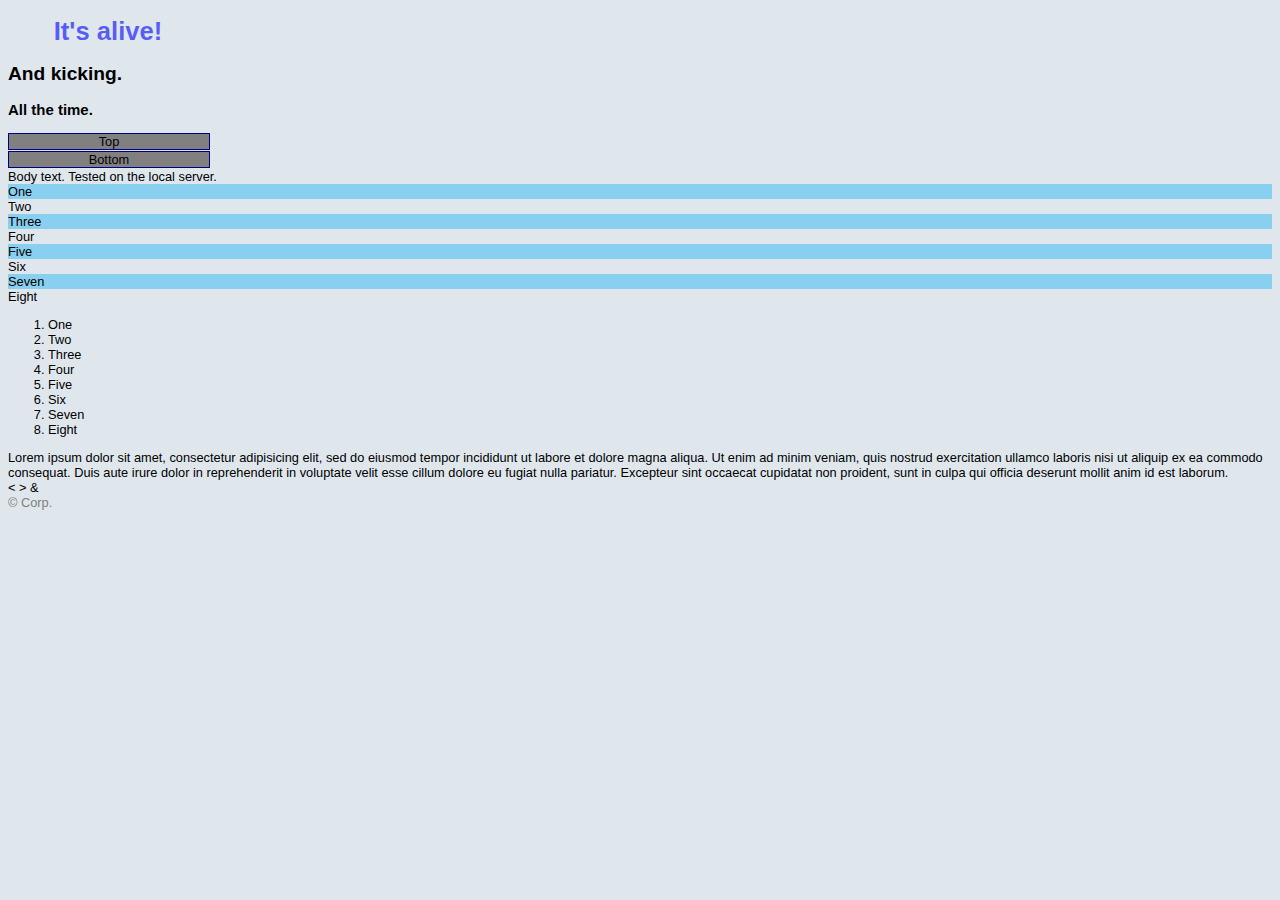
<file: index.html>
<!DOCTYPE html>
<html lang="en">
<head>
	<meta charset="utf-8">
	<title>Hello Heaven!</title>

	<link rel="stylesheet" type="text/css" href="style.css">

<style>


h1 {
	color: blue;
	width: 200px;
	text-align: center;
	opacity: .6;
}

a:link, a:visited {
	text-decoration: none;
	background-color: gray;
	border:1px solid navy;
	color: black;
	display: block;
	width: 200px;
	text-align: center;
	margin-bottom: 1px;
}

a:hover, a:active {
	background-color: navy;
	color: white;
}

section div:nth-child(odd) {
	background-color: #89cff0;
}

footer {
	color: gray;
}




</style>

</head>
<body>
<h1 id"top"> It's alive! </h1>
<h2> And kicking. </h2>
<h3> All the time. </h3>

<div class="menu"> 

	<a href="#top"> Top </a>
	<a href="#bottom"> Bottom </a>

</div>

Body text. Tested on the local server.

<section>
	<div>One</div>
	<div>Two</div>
	<div>Three</div>
	<div>Four</div>
	<div>Five</div>
	<div>Six</div>
	<div>Seven</div>
	<div>Eight</div>
</section>

<div id="main_list">

<ol>
	<li>One</li>
	<li>Two</li>
	<li>Three</li>
	<li>Four</li>
	<li>Five</li>
	<li>Six</li>
	<li>Seven</li>
	<li>Eight</li>
	
</ol>
</div>

<div>
Lorem ipsum dolor sit amet, consectetur adipisicing elit, sed do eiusmod
	tempor incididunt ut labore et dolore magna aliqua. Ut enim ad minim veniam,
	quis nostrud exercitation ullamco laboris nisi ut aliquip ex ea commodo
	consequat. Duis aute irure dolor in reprehenderit in voluptate velit esse
	cillum dolore eu fugiat nulla pariatur. Excepteur sint occaecat cupidatat non
	proident, sunt in culpa qui officia deserunt mollit anim id est laborum.
</div>

<div>&lt; &gt; &amp;</div>
<footer id="bottom"> &copy; Corp. </footer>


</body>
</html>
</file>
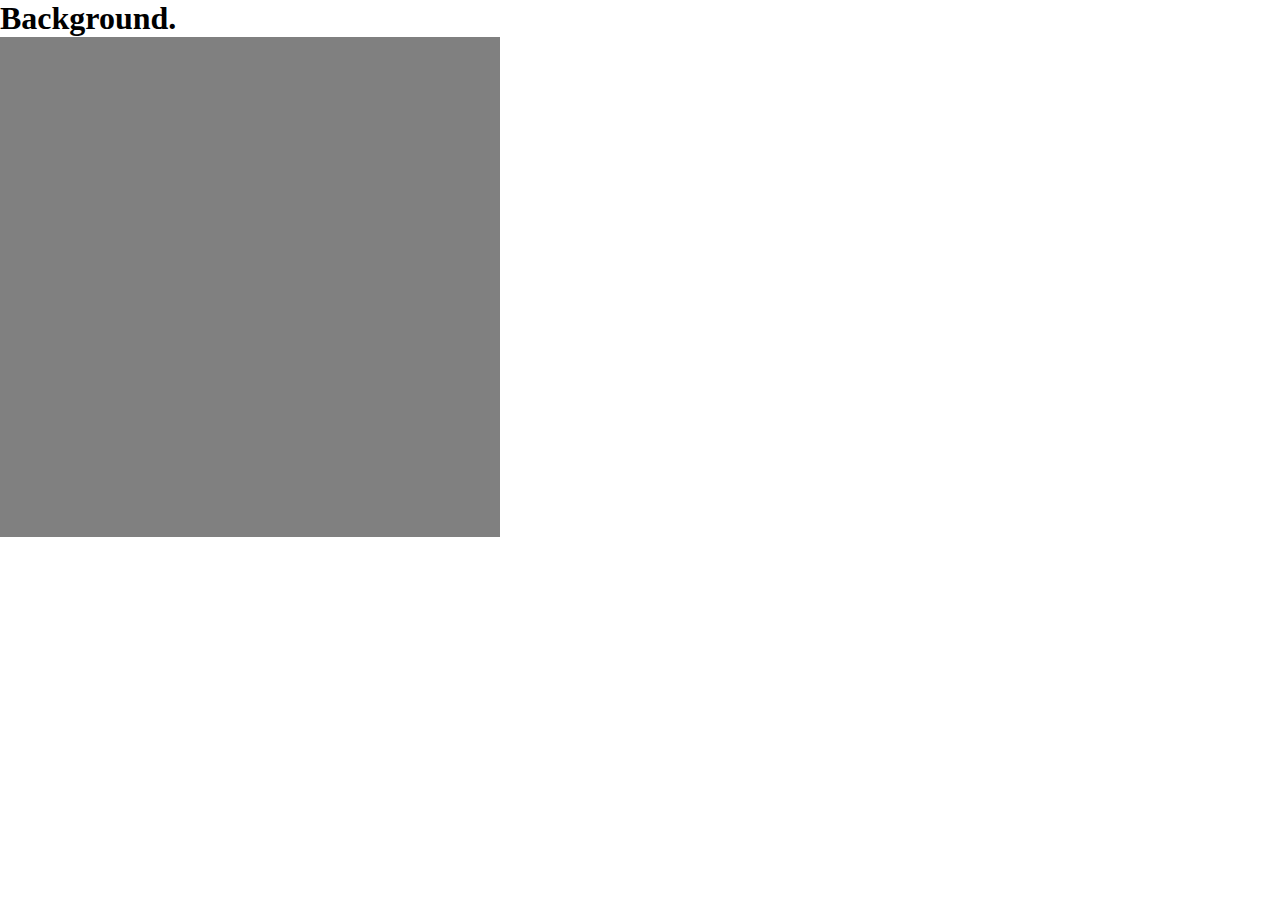
<file: background.html>
<!DOCTYPE html>
<html>
<head>
	<meta charset="utf-8">
	<title>Background</title>
	<link rel="stylesheet" type="text/css" href="background.css">
</head>
<body>

<h1>Background.</h1>

<div id="bg"></div>

</body>
</html>
</file>
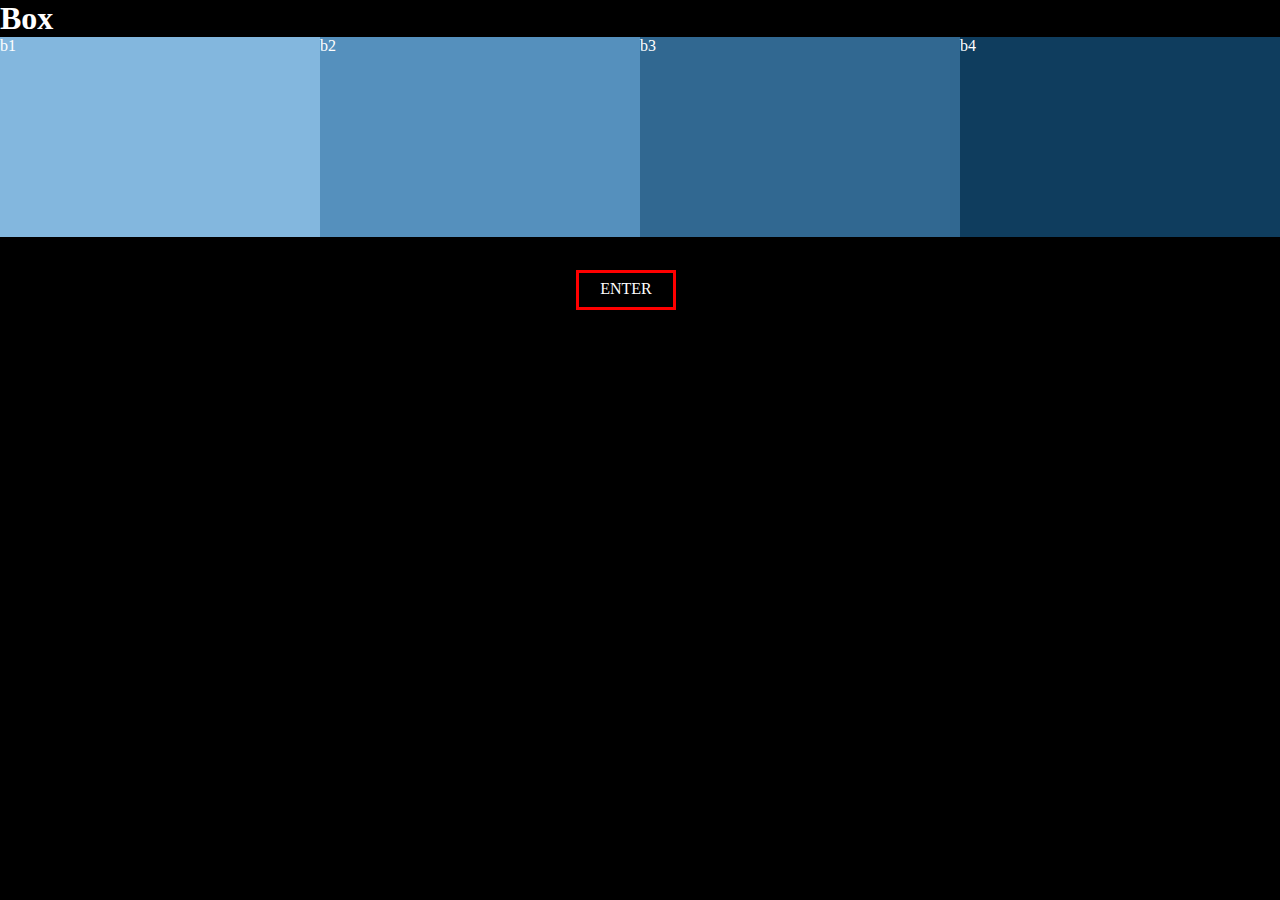
<file: box.html>
<!DOCTYPE html>
<html lang="en">
<head>
	<meta charset="utf-8">
	<title>Box</title>
	<link rel="stylesheet" type="text/css" href="boxstyle.css">
</head>

<body>

<h1>Box</h1>

<div>
	<div id="box1" class='boxes'>b1</div>
	<div id="box2" class='boxes'>b2</div>
	<div id="box3" class='boxes'>b3</div>
	<div id="box4" class='boxes'>b4</div>
</div>

<div id="window">ENTER</div>

</body>
</html>
</file>
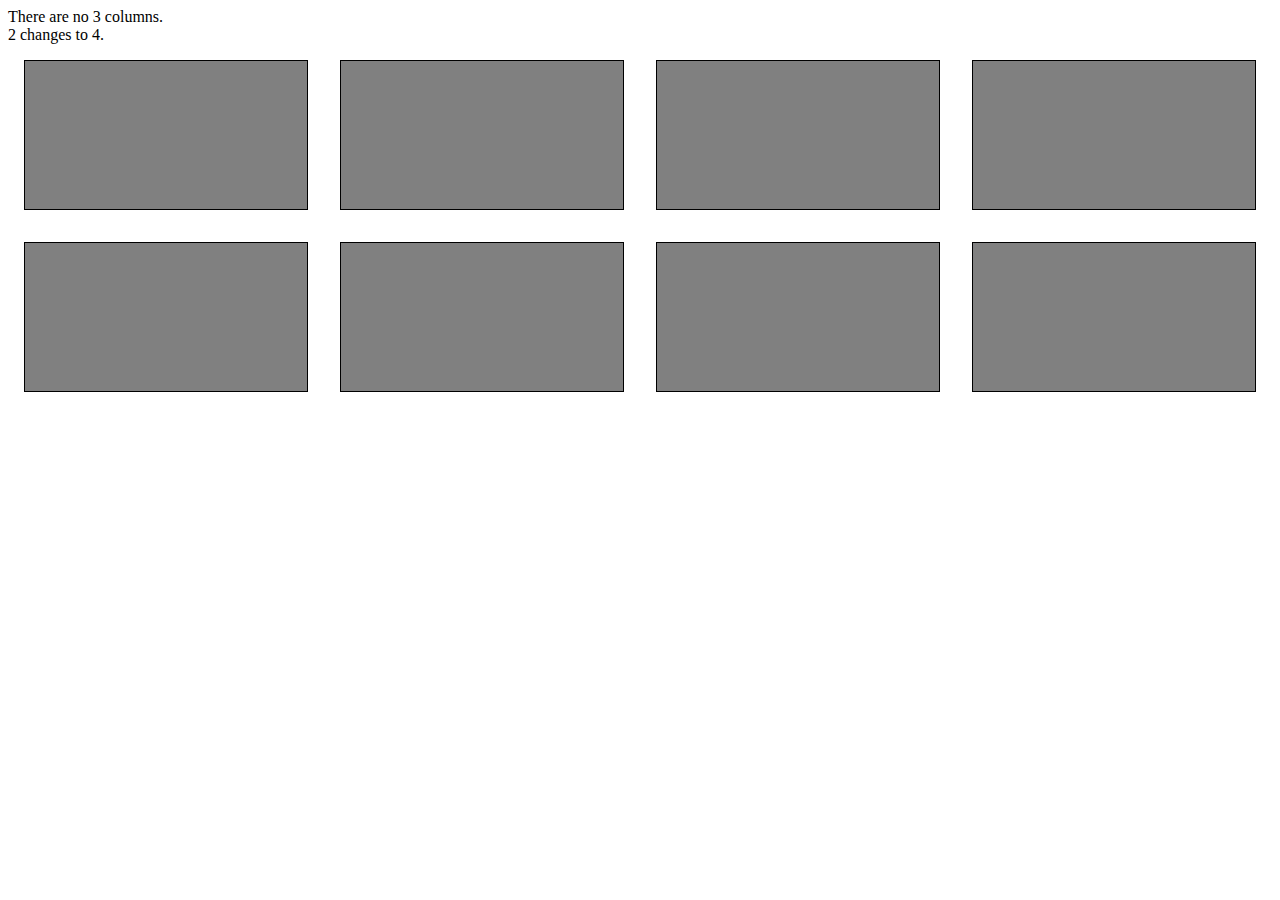
<file: reponsive.html>
<!DOCTYPE html>
<html lang="en">
<head>
	<meta charset="utf-8">
	<title>Responsive Boxes</title>
	<link rel="stylesheet" type="text/css" href="responsive_style.css">
</head>

<body>

There are no 3 columns. <br>
2 changes to 4.

<div class="row">
	<div class="col-lg-3 col-md-6"><p>Item 1</p></div>
	<div class="col-lg-3 col-md-6"><p>Item 2</p></div>
	<div class="col-lg-3 col-md-6"><p>Item 3</p></div>
	<div class="col-lg-3 col-md-6"><p>Item 4</p></div>
	<div class="col-lg-3 col-md-6"><p>Item 5</p></div>
	<div class="col-lg-3 col-md-6"><p>Item 6</p></div>
	<div class="col-lg-3 col-md-6"><p>Item 7</p></div>
	<div class="col-lg-3 col-md-6"><p>Item 8</p></div>
	
</div>


</body>
</html>
</file>
<file: style.css>
body {
	background-color: #dfe7ed;
	font-family: sans-serif; 
	font-size: 80%;
	font-style:;
}
</file>
<file: background.css>
/* BOX STYLE */

* {
	box-sizing: border-box;
	padding: 0;
	margin: 0;
}

body {
	background-color: white;
	padding: 0;
	margin: 0;
}

#bg {
	width: 500px;
	height: 500px;
	background-color: gray;
}
</file>
<file: boxstyle.css>
/* BOX STYLE */

* {
	box-sizing: border-box;
	padding: 0;
	margin: 0;
}

body {
	background-color: black;
	color: white;
	padding: 0;
	margin: 0;
}

#window {
	border: solid red;
	height: 40px;
	width: 100px;
	position: absolute;
	top: 30%;
	left: 45%;
	text-align: center;
	padding: 7px;
}

.boxes {
	width: 25%;
	height: 200px;
	border: 0px solid navy;
	background-color: gray;
	float: left;
}

#box1 {
	background-color: #83b7de;
}

#box2 {
	background-color: #5590bd;
}

#box3 {
	background-color: #316891;
}

#box4 {
	background-color: #0f3d5e;
}

#boxzero {
	background-color: navy;
	padding: 10px;
	border: 5px solid blue;
	margin: 0;
	width: 300px;
	height: 50px;
	overflow: hidden;
}

#boxtext {
	background-color: green;
	color: black;
}
</file>
<file: responsive_style.css>
* {
	box-sizing: border-box;
}

p {
	border: 1px solid black;
	background-color: gray;
	width: 90%;
	height: 150px;
	margin-right: auto;
	margin-left: auto;
	color: gray;
}


/******** LARGE ********/

@media (min-width: 1200px) {
	.col-lg-3, .col-lg-6 {
		float: left;
	}
	.col-lg-3 {
		width: 25%;
	}
	.col-lg-6 {
		width: 50%;
	}
}


/******** MEDIUM ********/

@media (min-width: 950px) and (max-width: 1199px) {
	.col-md-3, .col-md-6 {
		float: left;
	}
	.col-md-3 {
		width: 25%;
	}
	.col-md-6 {
		width: 50%;
	}
}
</file>
